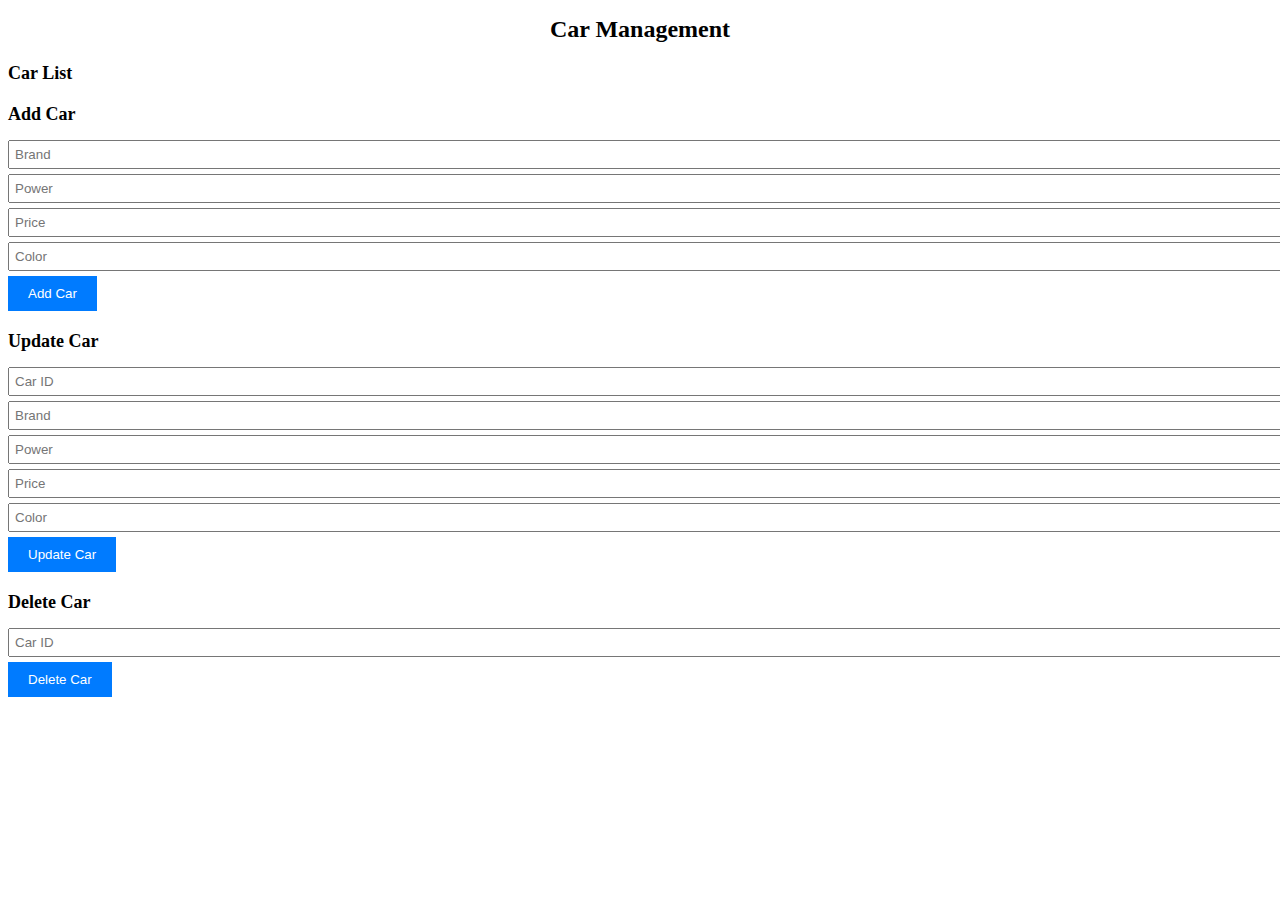
<file: Cars/index.html>
﻿<!DOCTYPE html>
<html>
<head>
    <title>Car Management</title>
    <style>
        h1 {
            font-size: 24px;
            text-align: center;
        }

        h2 {
            font-size: 18px;
            margin-top: 20px;
        }

        input {
            display: block;
            margin: 5px 0;
            padding: 5px;
            width: 100%;
        }

        button {
            background-color: #007BFF;
            color: #fff;
            border: none;
            padding: 10px 20px;
            cursor: pointer;
        }

        ul {
            list-style: none;
            padding: 0;
        }

        li {
            border: 1px solid #ddd;
            padding: 10px;
            margin: 5px 0;
            background-color: #f9f9f9;
        }

    </style>
</head>
<body>
    <h1>Car Management</h1>

    <div>
        <h2>Car List</h2>
        <ul id="carList"></ul>
    </div>

    <div>
        <h2>Add Car</h2>
        <input type="text" id="brand" placeholder="Brand">
        <input type="number" id="power" placeholder="Power">
        <input type="number" id="price" placeholder="Price">
        <input type="text" id="color" placeholder="Color">
        <button id="addCar">Add Car</button>
    </div>

    <div>
        <h2>Update Car</h2>
        <input type="number" id="updateId" placeholder="Car ID">
        <input type="text" id="updateBrand" placeholder="Brand">
        <input type="number" id="updatePower" placeholder="Power">
        <input type="number" id="updatePrice" placeholder="Price">
        <input type="text" id="updateColor" placeholder="Color">
        <button id="updateCar">Update Car</button>
    </div>

    <div>
        <h2>Delete Car</h2>
        <input type="number" id="deleteId" placeholder="Car ID">
        <button id="deleteCar">Delete Car</button>
    </div>
    <script src="https://code.jquery.com/jquery-3.6.0.min.js"></script>
    <script>
        function loadCars() {
            $.ajax({
                url: 'https://localhost:7109/api/cars',
                type: 'GET',
                success: function (data) {
                    $('#carList').empty();

                    $.each(data, function (index, car) {
                        $('#carList').append('<li>ID: ' + car.id + ', Brand: ' + car.brand + ', Power: ' + car.power + ', Price: ' + car.price + ', Color: ' + car.color + '</li>');
                    });
                }
            });
        }

        function addCar() {
            var brand = $('#brand').val();
            var power = $('#power').val();
            var price = $('#price').val();
            var color = $('#color').val();

            $.ajax({
                url: 'https://localhost:7109/api/cars',
                type: 'POST',
                data: JSON.stringify({ brand: brand, power: power, price: price, color: color }),
                contentType: 'application/json',
                success: function () {
                    loadCars();
                }
            });
        }

        function updateCar() {
            var id = $('#updateId').val();
            var brand = $('#updateBrand').val();
            var power = $('#updatePower').val();
            var price = $('#updatePrice').val();
            var color = $('#updateColor').val();

            $.ajax({
                url: 'https://localhost:7109/api/cars/' + id,
                type: 'PUT',
                data: JSON.stringify({ brand: brand, power: power, price: price, color: color }),
                contentType: 'application/json',
                success: function () {
                    loadCars();
                }
            });
        }

        function deleteCar() {
            var id = $('#deleteId').val();

            $.ajax({
                url: 'https://localhost:7109/api/cars/' + id,
                type: 'DELETE',
                success: function () {
                    loadCars();
                }
            });
        }

        $(document).ready(function () {
            loadCars();

            $('#addCar').click(addCar);
            $('#updateCar').click(updateCar);
            $('#deleteCar').click(deleteCar);
        });

    </script>
</body>
</html>
</file>
